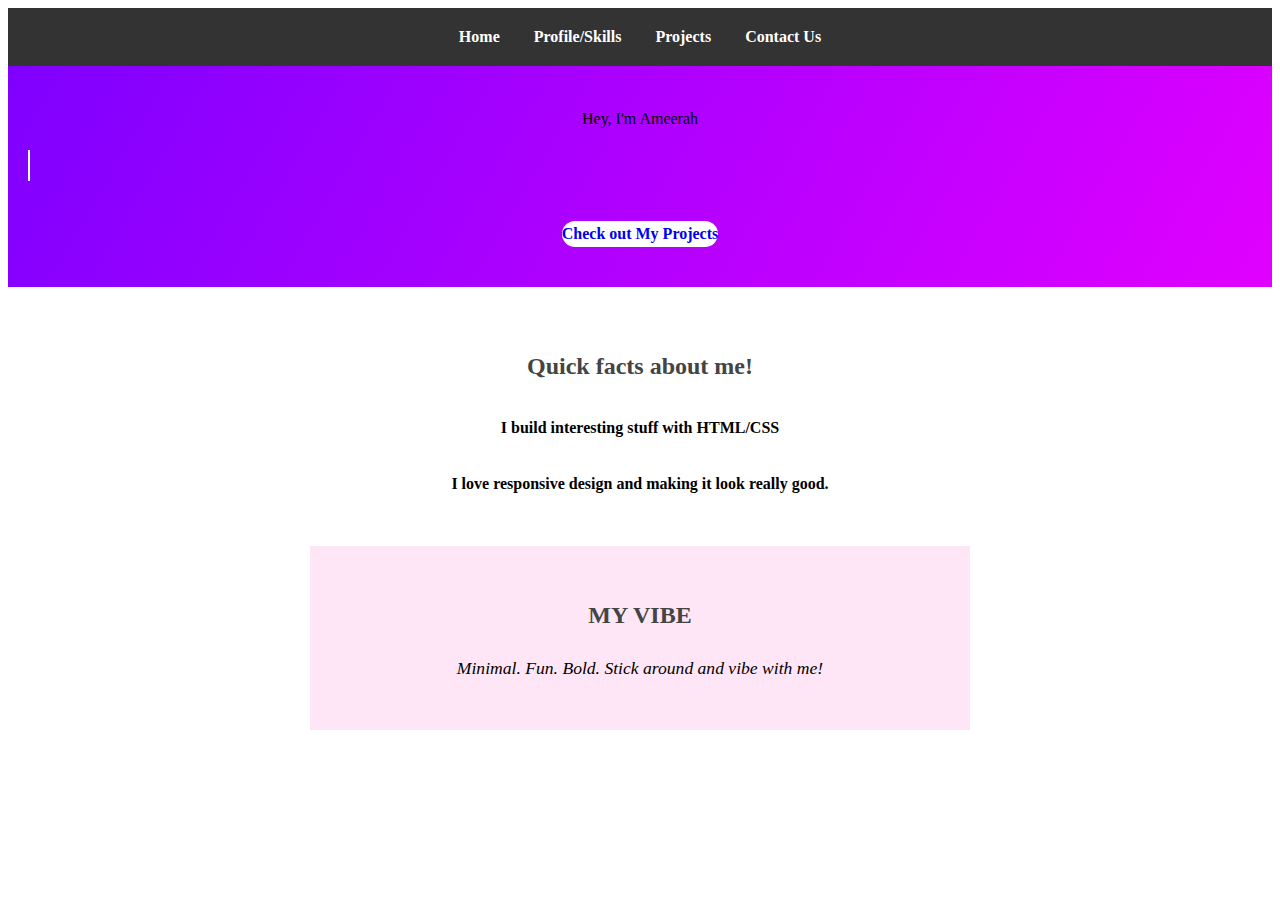
<file: index.html>
<!DOCTYPE html>
<html lang="en">
<head>
    <meta charset="UTF-8" />
    <meta name="viewport" content="width=device-width, initial-scale=1.0"/>
    <title>Home</title>
    <link rel="stylesheet" href="style.css" />
</head>
<body>
    <nav>
        <a href="index.html">Home</a>
        <a href="profile.html">Profile/Skills</a>
        <a href="projects.html">Projects</a>
        <a href="contact.html">Contact Us</a>
    </nav>

    <header class="hero"
        <h1>Hey, I'm Ameerah</h1>
        <p class="typewriter">Welcome to my digital platform</p>
        <a class="cta-button" href="projects.html">Check out My Projects</a>
    </header>

    <main class="home-main">
        <section class="fun-facts">
            <h2>Quick facts about me!</h2>
            <ul>
                <li>I build interesting stuff  with HTML/CSS</li>
                <li>I love responsive design and making it look really good.</li>
            </ul>
        </section>
        
        <section class="vibe-box">
            <h2> MY VIBE</h2>
            <p>Minimal. Fun. Bold. Stick around and vibe with me!</p>
        </section>
    </main>
</body>
</html>
</file>
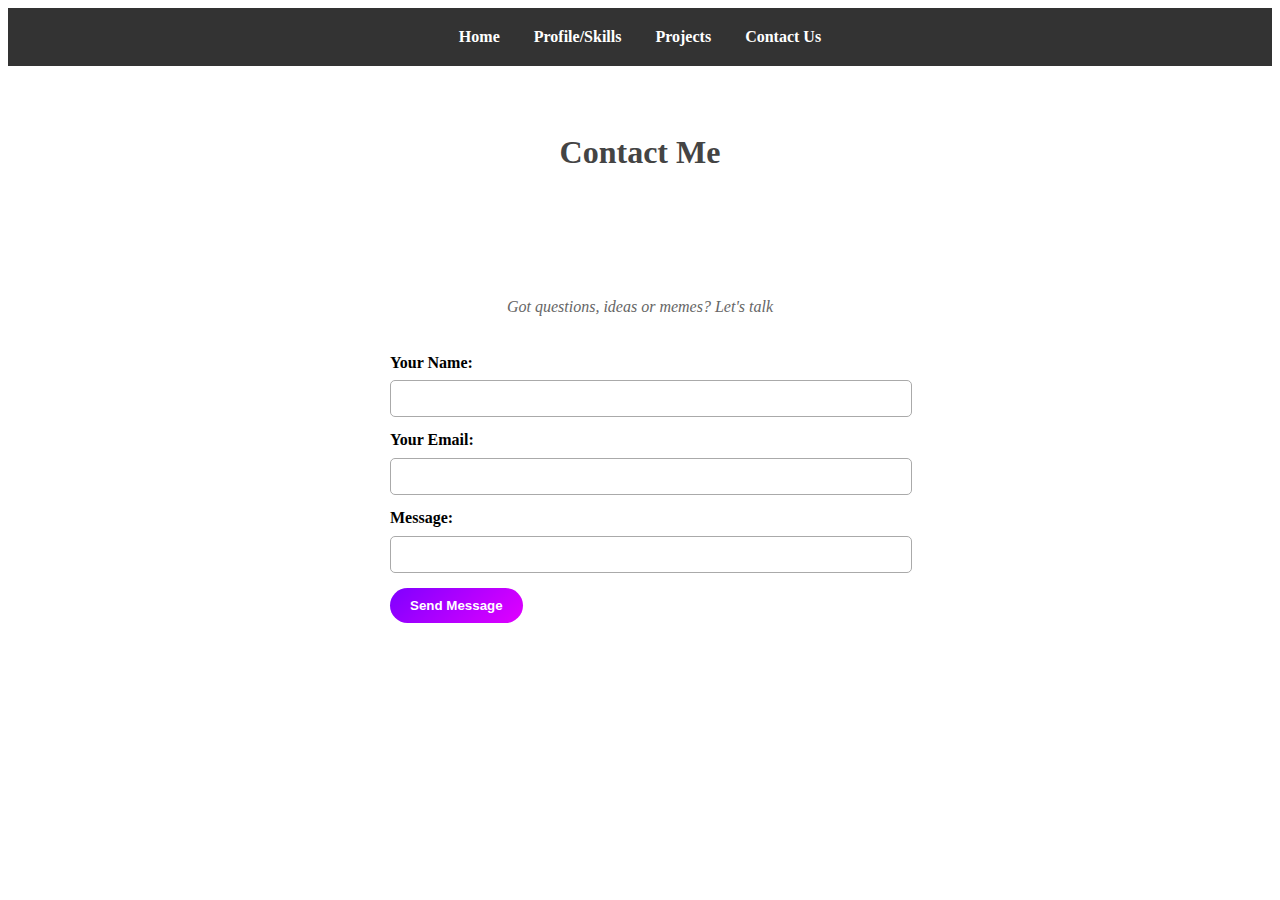
<file: contact.html>
<!DOCTYPE html>
<html lang="en">
<head>
    <meta charset="UTF-8" />
    <meta name="viewport" content="width=device-width, initial-scale=1.0"/>
    <title>Contact Us</title>
    <link rel="stylesheet" href="style.css" />
</head>
<body>
    <nav>
        <a href="index.html">Home</a>
        <a href="profile.html">Profile/Skills</a>
        <a href="projects.html">Projects</a>
        <a href="contact.html">Contact Us</a>
    </nav>
    <header>
        <h1>Contact Me</h1>
    </header>
    <main>   
        <p class="contact-intro">Got questions, ideas or memes? Let's talk</p>
        <form class="contact-form">
            <label for="name">Your Name:</label>
            <input type="text" id="name" name="name" required />

             <label for="email">Your Email:</label>
            <input type="email" id="email" name="email" required />

            <label for="message">Message:</label>
            <input type="message" id="message" rows="5" required></textarea>

            <button type="submit">Send Message</button>
          </form>
    </main>
</body>
</html>
</file>
<file: style.css>
body {
    font-family: Arial, Helvetica, sans-serif
    margin: 0;
    padding: 0;
    line-height: 1.6;
    background-color: #f4f4f4
    color: #333;
}

nav {
    background-color: #333;
    padding: 1em;
    text-align: center;
}

nav a {
    color:white;
    margin:15px;
    text-decoration: none;
    font-weight: bold;
    font-size: 1rem;
}

nav a:hover {
    text-decoration: underline;
}

header, main, footer {
    padding: 40px 20px;
    text-align: center;
}

h1, h2 {
    color: #444;
    margin-bottom: 20px;
}

/* ========== HOMEPAGE HERO STYLE ========== */
.hero {
 background: linear-gradient(120deg, #7f00ff, #e100ff);
  color: white
  padding: 100px 20px;
  text-align: center;
}

.hero h1 {
  font-size: 2.5rem;
  margin-bottom: 10px;
}

.typewriter {
  font-size: 1.2rem;
  margin-bottom: 20px;
  font-family: 'Courier New', Courier, monospace;
  white-space: nowrap;
  overflow: hidden;
  border-right: 2px solid white;
  width: 0;
  animation: typing 3s steps(30, end) forwards;
}

@keyframes typing {
  from { width: 0 }
  to { width: 100% }
}

.cta-button {
  display: inline-block;
  margin-top: 20px;
  background-color:#fff;
  color:#7f00ff
  padding: 10px 20px;
  border-radius: 25px;
  font-weight: bold;
  text-decoration: none;
  transition: all 0.3s ease;
}

.cta-button:hover {
  background-color: #ffefff;
  transform: scale(1.05);
}

/* ========== PROFILE PAGE ========== */
 .profile-container {
    padding: 40px 20px;
    max-width: 900px;
    margin: auto;
 }

 .about-me.centered {
    display: flex;
    flex-direction: column;
    align-items: center;
    text-align: center;
    flex-wrap: wrap;
    gap: 20px;
    margin-bottom: 50px;
 }

 .profile-pic {
    width: 180px;
    height: 180px;
    border-radius: 50%;
    object-fit: cover;
    border: 5px solid #eee;
    box-shadow: 0 4px 12px rgba(0,0,0,0.l)
 }

 .bio h1 {
    font-size: 1rem;
    margin-bottom: 10px;
 }

 .bio p {
    font-size:2rem;
    color: #444;
    line-height:1.6;
    max-width: 600px;
 }

 /* Skills Grid */
 .skills-section h2 {
    text-align:center;
    margin-bottom:30px;
}

 .skills-grid {
    display: flex;
    flex-wrap: wrap;
    justify-content: center;
    gap: 20px;
    margin-top: 30px;
 }

 .skills-card {   
    background: linear-gradient(135deg, #ffe0f7, #e0e7ff);
    padding: 15px 25px;
    border-radius: 10px;
    font-weight: bold;
    box-shadow: 0 5px 15px rgba(0,0,0,0.1);
    transition: all 0.3s ease;
 }

 .skills-card:hover {
    background-color:#ffecec;
    transform:translateY(-5px) scale(1.05);
    box-shadow: 0 8px 16px rgba(255,0,100,0.1);
 }

/*========== MAIN SECTIONS ========== */
.home main {
    padding: 10px 0;
    text-align: center;
}

.fun-facts ul {
    list-style: none;
    padding: 0;
}

.fun-facts li {
    margin: 10px 0;
    background-color:#fff
    display: inline-block;
    padding: 10px 20px;
    border-radius: 20px;
    box-shadow: 0 40px 10px rgba(0, 0, 0, 0.l);
    font-weight: bold;
    transition: transform 0.3s;
}

.fun-facts li:hover {
    transform: translateY(-5px);
}

.vibe-box {
    margin-top: 40px;
    padding: 30px;
    background: #ffe6f7;
    border-radius: 0 2px 15px rgba(0,0,0,0.05);
    max-width: 600px;
    margin-left: auto;
    margin-right: auto;
}

.vibe-box p {
    font-style: italic;
    font-size: 1.1rem;
}

/* ==========Projects Gallery ========== */
.project-gallery {
    display: flex;
    flex-wrap: wrap;
    justify-content: center;
    gap: 30px;
    padding: 40 20px;
}

.project-card {
    max-width: 200px;
    flex: 0 0 calc(33.333% - 40px); /* 3 per row with spacing */
    box-sizing: border-box;
    text-align: center;
    margin-bottom: 10px 0;
}

.project-card img {
    width: 100%
    max-width: 100px;
    height: 100px;
    border-radius: 8px;
    object-fit: cover;
    box-shadow: 0 4px 12px rgba(0,0,0,0.1);
    transition: transform 0.3s ease;
}

.project-card img:hover {
   transform: scale(1.05);
}

.project-card p {
    margin-top: 10px;
    font-weight: bold;
    color: #555;
}

@media (max-width: 768px) {
  .project-card {
    flex: 0 0 calc(50% - 30px); /* 2 per row on tablets/phones */
  }
}

@media (max-width: 500px) {
  .project-card {
    flex: 0 0 100%; /* 1 per row on very small screens */
  }
}

/* ========== Contact Form ==========*/
.contact-intro {
    font-style: italic;
    margin-bottom: 30px;
    color: #666;
}

.contact-form {
    max-width: 500px;
    margin: 0 auto;
    text-align: left;
}

.contact-form label {
    display: block;
    margin: 10px 0 5px;
    font-weight: bold;
}

.contact-form input,
.contact-form textarea {
    width: 100%;
    padding: 10px;
    border: 1px solid #aaa;
    border-radius: 5px;
    transition: border-color 0.3s ease, box-shadow 0.3s ease;
}

.contact-form input:focus,
.contact-form textarea:focus {
    border-color: #7f00ff;
    box-shadow: 0 0 8px #d2a4ff;
}

.contact-form button {
    background: linear-gradient(135deg, #7f00ff, #e100ff);
    color: white;
    border: none;
    padding: 10px 20px;
    border-radius: 25px;
    font-weight: bold;
    cursor: pointer;
    margin-top: 15px;
    transition: transform 0.3s ease;
}

.contact-form button:hover {
    transform: scale(1.05);
}
</file>
